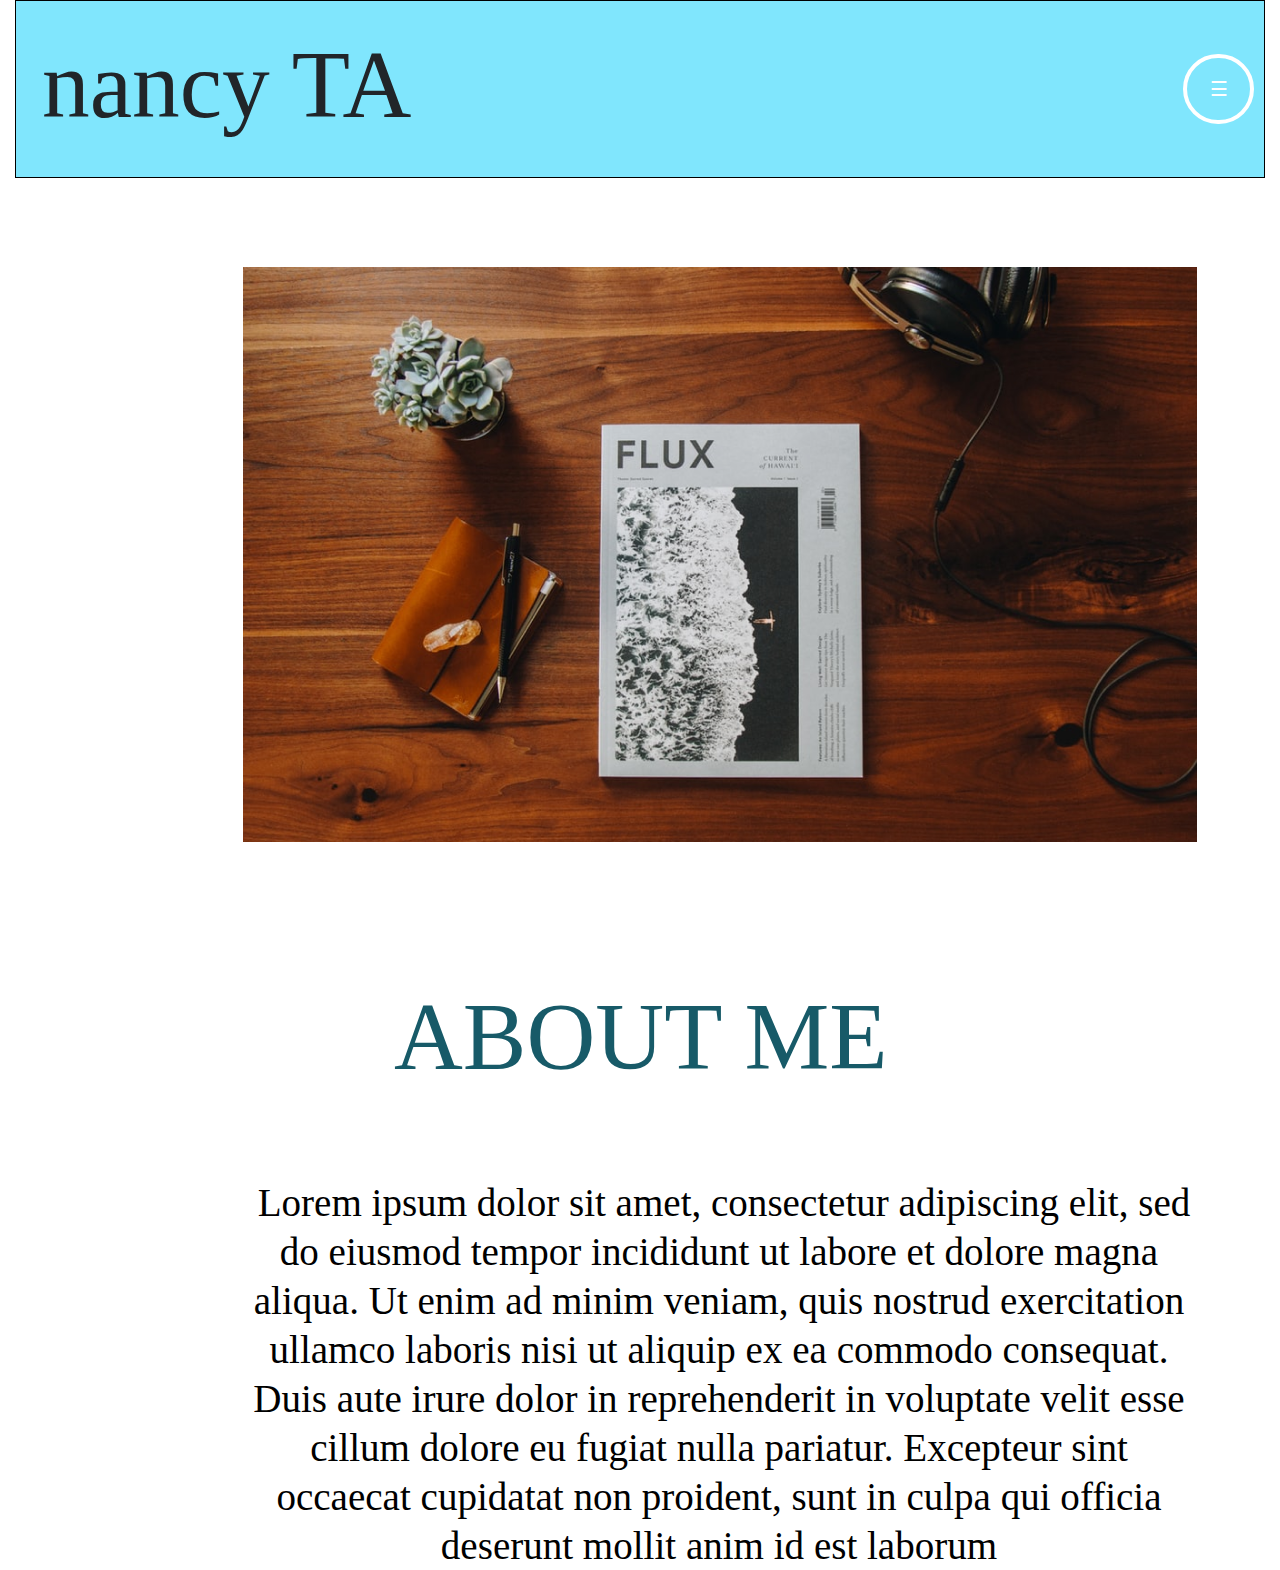
<file: index.html>
<!DOCTYPE html>
<html lang="en">

<head>
    <meta charset="UTF-8">
    <meta name="viewport" content="width=device-width, initial-scale=1.0">
    <link rel="stylesheet" href="css/main.css">
    <link rel="stylesheet" href="https://stackpath.bootstrapcdn.com/bootstrap/4.3.1/css/bootstrap.min.css"
        integrity="sha384-ggOyR0iXCbMQv3Xipma34MD+dH/1fQ784/j6cY/iJTQUOhcWr7x9JvoRxT2MZw1T" crossorigin="anonymous">
    <title>Nancy's Portfolio</title>
</head>

<body>

    <div class="container-fluid">

        <div class="navbar">

            <h1 class="heading">nancy TA</h1>
            <button class="openbtn" onclick="openNav()"
                style="background-color: transparent;border: 4px solid #FFFFFF;">&#9776; </button>
        </div>

        <div id="mySidepanel" class="sidepanel" style="margin-top: -30px;font-size: 15px;">
            <a href="javascript:void(0)" class="closebtn" onclick="closeNav()" style="margin-top: 39px;">&times;</a>
            <a href="art.html">ART</a>
            <a href="photoshop.html">PHOTOSHOP</a>
            <a href="#">TATTOO</a>
            <a href="#">AI</a>
            <a href="UX.html">UX/UI</a>
            <a href="shop.html">SHOP</a>
            <a href="contact.html">CONTACT</a>
            <a href="adobe.html">ADOBE ILLUSTRATED</a>
        </div>

        <div class="image">


        </div>
        <div class="wrap">

            <div class="about_heading">

                <h2 class="heading2">ABOUT ME</h2>

            </div>


            <div class="about">

                <p class="paragraph">

                    Lorem ipsum dolor sit amet, consectetur adipiscing elit, sed do eiusmod tempor incididunt ut labore
                    et dolore magna aliqua. Ut enim ad minim veniam,
                    quis nostrud exercitation ullamco laboris nisi ut aliquip ex ea commodo consequat. Duis aute irure
                    dolor in reprehenderit in voluptate velit esse cillum dolore eu fugiat nulla pariatur. Excepteur
                    sint occaecat cupidatat non proident,
                    sunt in culpa qui officia deserunt mollit anim id est laborum

                </p>


            </div>
        </div>

    </div>





    <script src="js/main.js"></script>


</body>

</html>
</file>
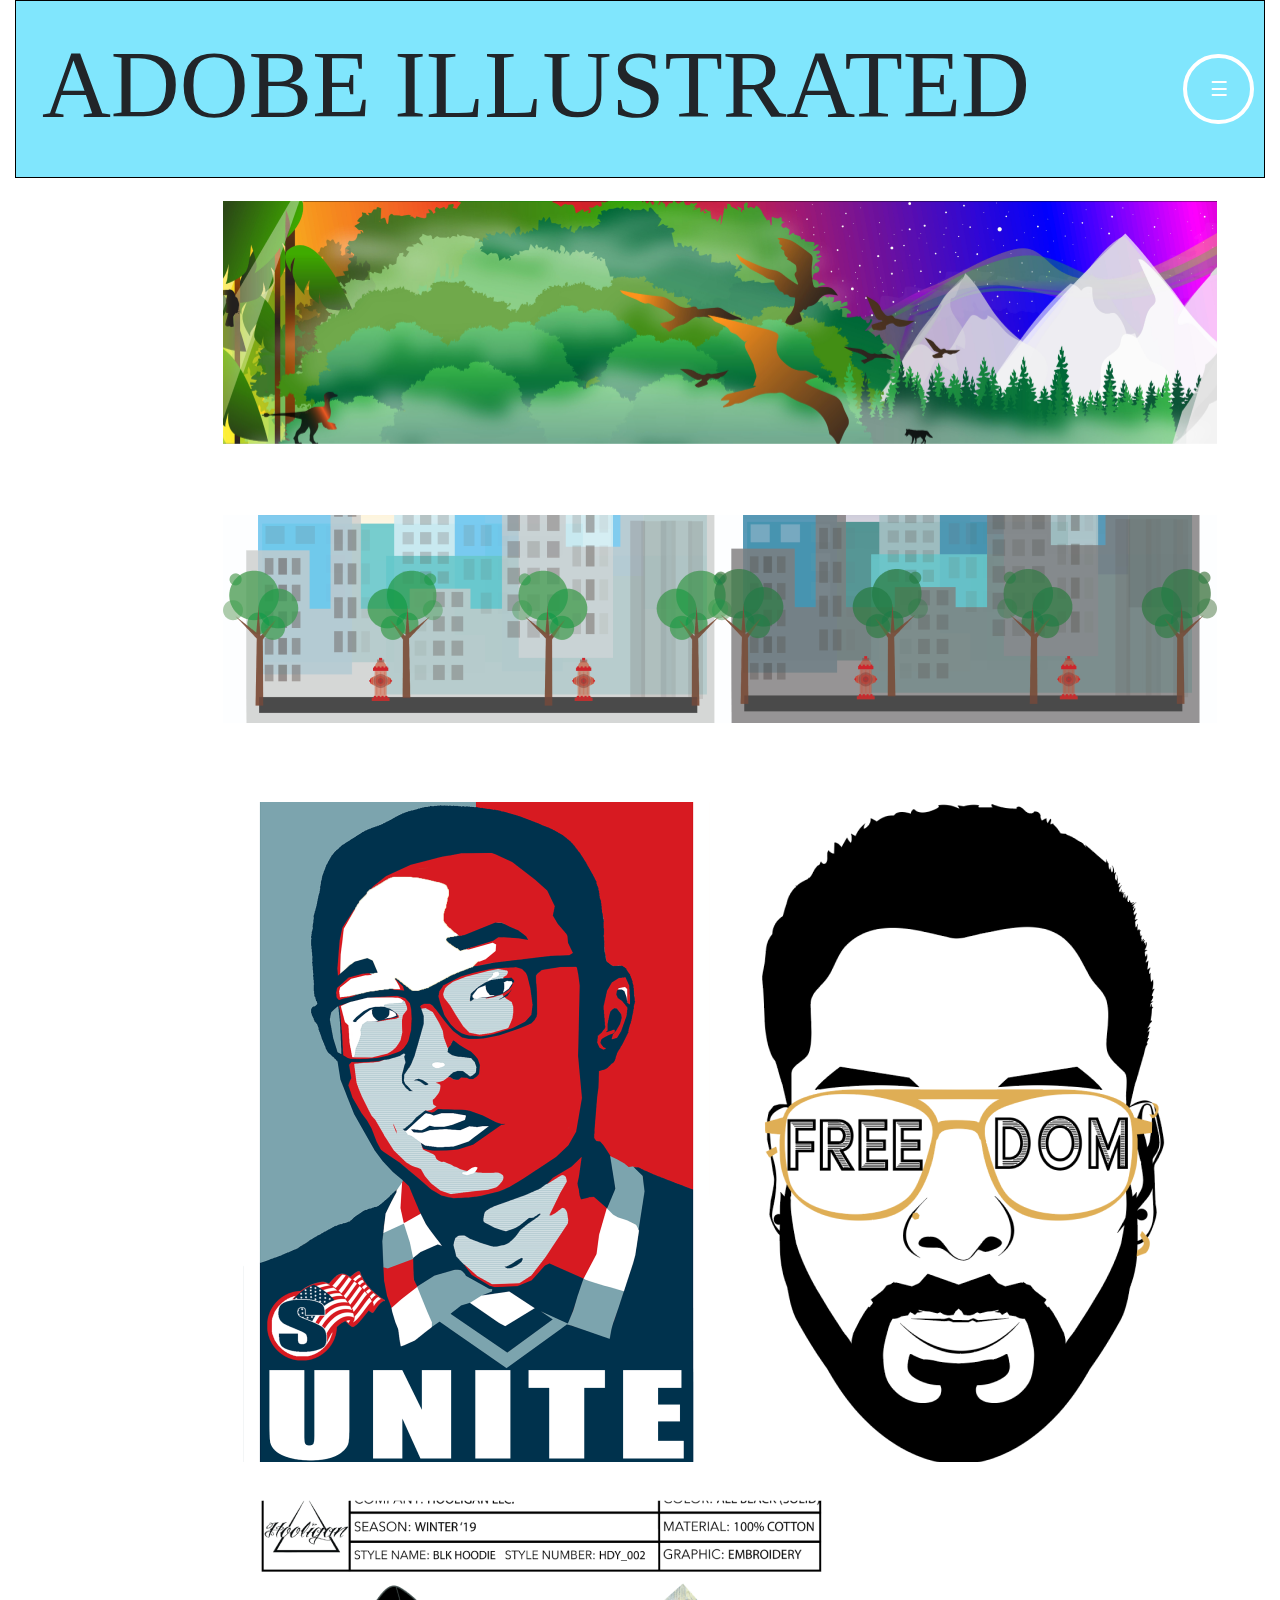
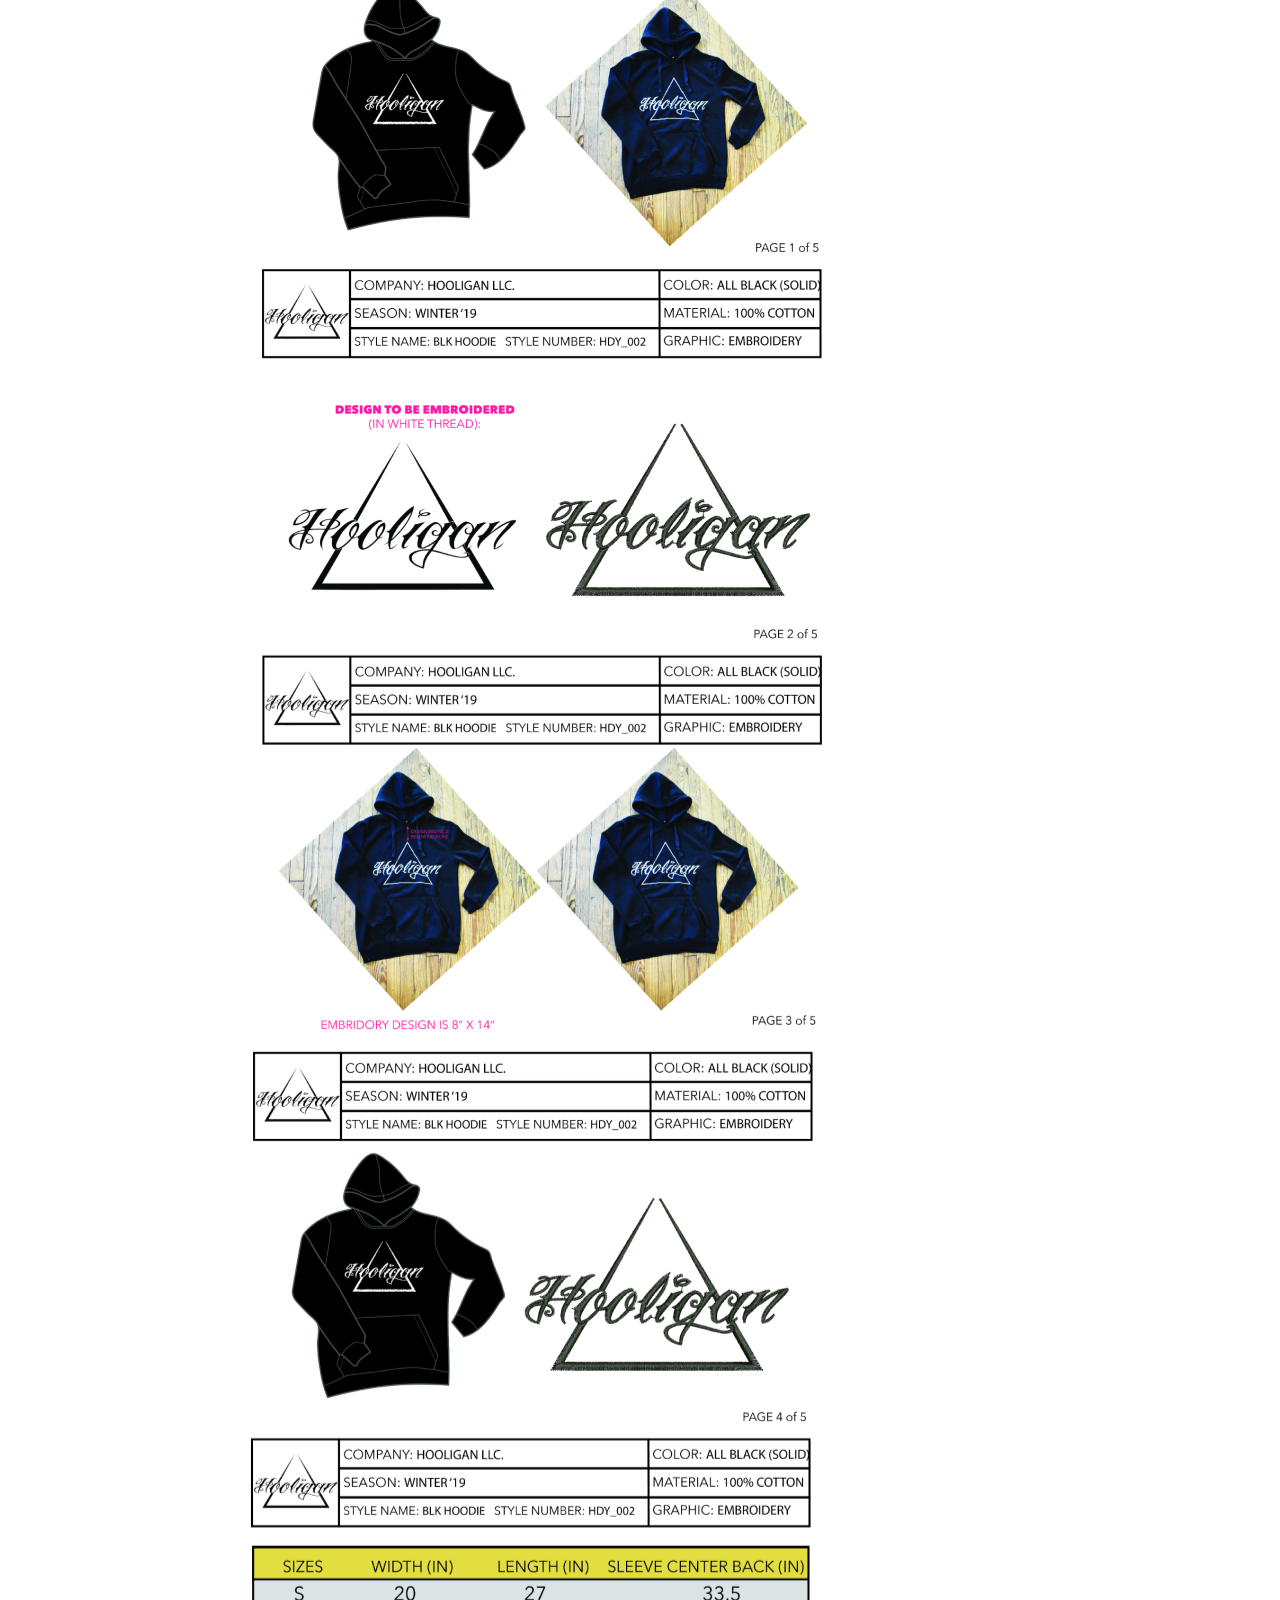
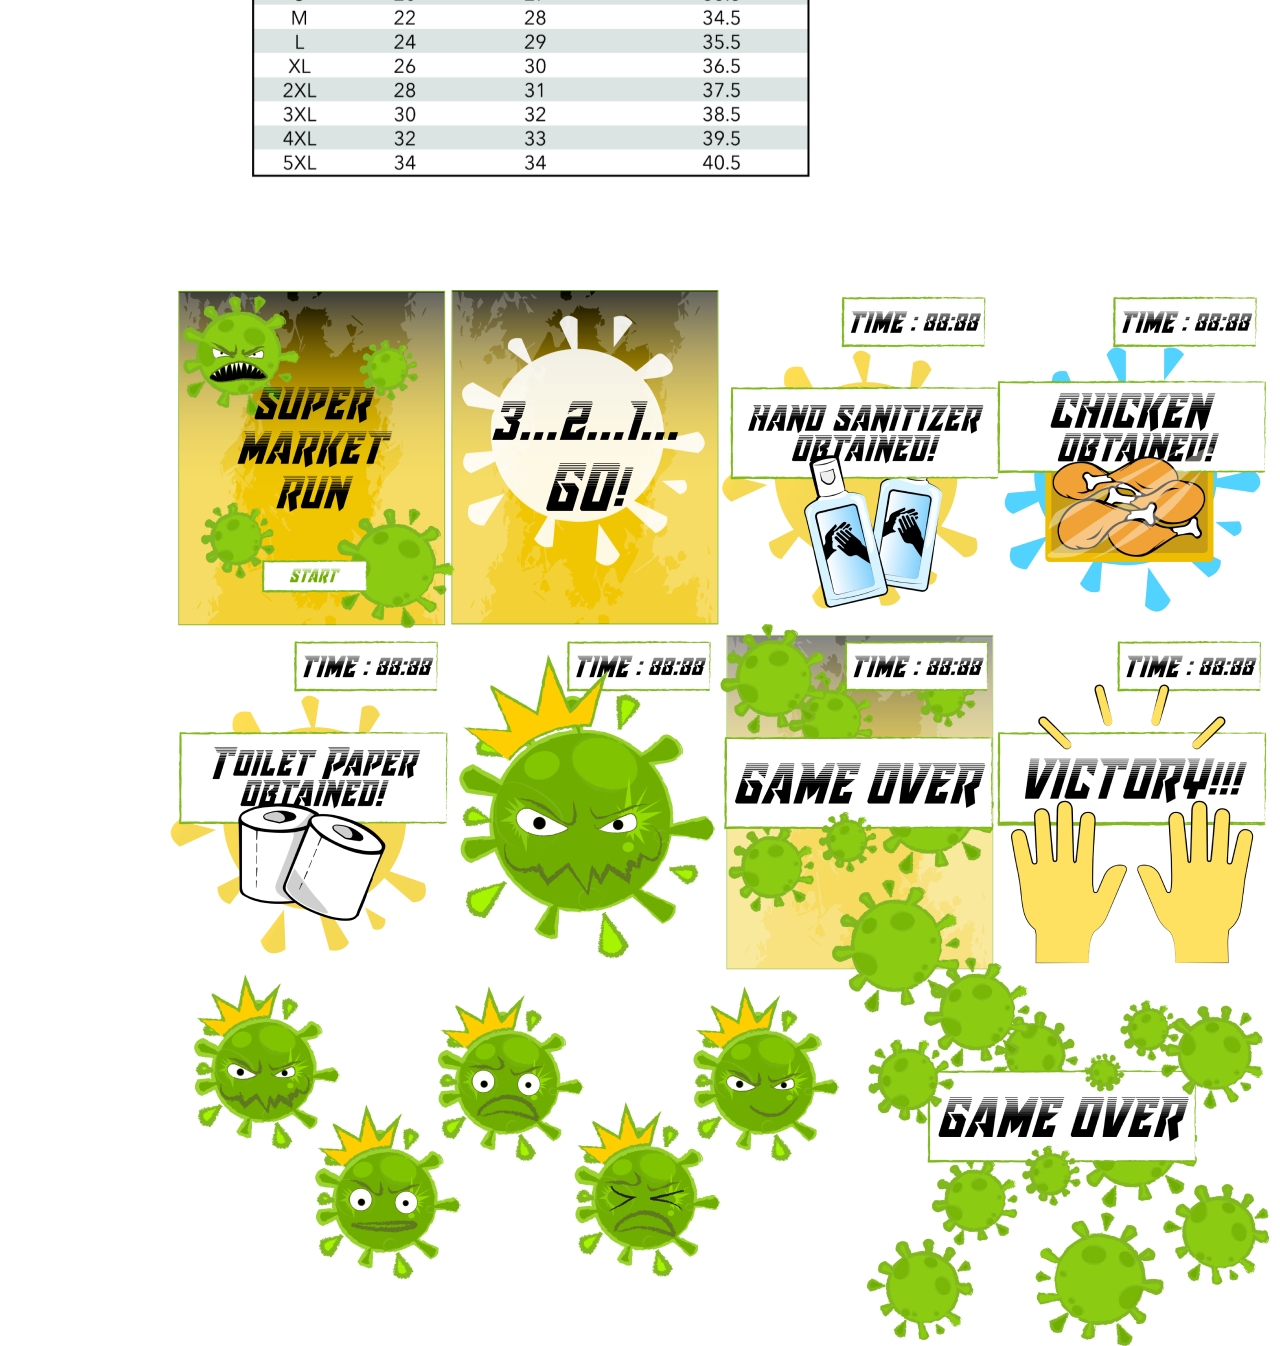
<file: adobe.html>
<!DOCTYPE html>
<html lang="en">

<head>
    <meta charset="UTF-8">
    <meta name="viewport" content="width=device-width, initial-scale=1.0">
    <link rel="stylesheet" href="css/main.css">
    <link rel="stylesheet" href="https://stackpath.bootstrapcdn.com/bootstrap/4.3.1/css/bootstrap.min.css"
        integrity="sha384-ggOyR0iXCbMQv3Xipma34MD+dH/1fQ784/j6cY/iJTQUOhcWr7x9JvoRxT2MZw1T" crossorigin="anonymous">
    <title>Nancy's Portfolio</title>
</head>

<body>

    <div class="container-fluid">

        <div class="navbar">

            <h1 class="heading">ADOBE ILLUSTRATED</h1>
            <button class="openbtn" onclick="openNav()"
                style="background-color: transparent;border: 4px solid #FFFFFF;">&#9776; </button>
        </div>

        <div id="mySidepanel" class="sidepanel" style="margin-top: -30px;font-size: 15px;">
            <a href="javascript:void(0)" class="closebtn" onclick="closeNav()" style="margin-top: 39px;">&times;</a>
            <a href="art.html">ART</a>
            <a href="photoshop.html">PHOTOSHOP</a>
            <a href="#">TATTOO</a>
            <a href="#">AI</a>
            <a href="UX.html">UX/UI</a>
            <a href="shop.html">SHOP</a>
            <a href="contact.html">CONTACT</a>
            <a href="adobe.html">ADOBE ILLUSTRATED</a>
        </div>

        <div class="image2">


        </div>

        <div class="image3">


        </div>


        <div class="row">
            <div class="col-md-6" id="pic1">

            </div>

            <div class="col-md-6" id="pic2">

            </div>

        </div>

        <div class="row">
            <div class="col-md-6" id="pic3">

            </div>
            <div class="col-md-6" id="pic4">

            </div>

        </div>

        <div id="pic4">

        </div>


    </div>

    </div>





    <script src="js/main.js"></script>


</body>

</html>
</file>
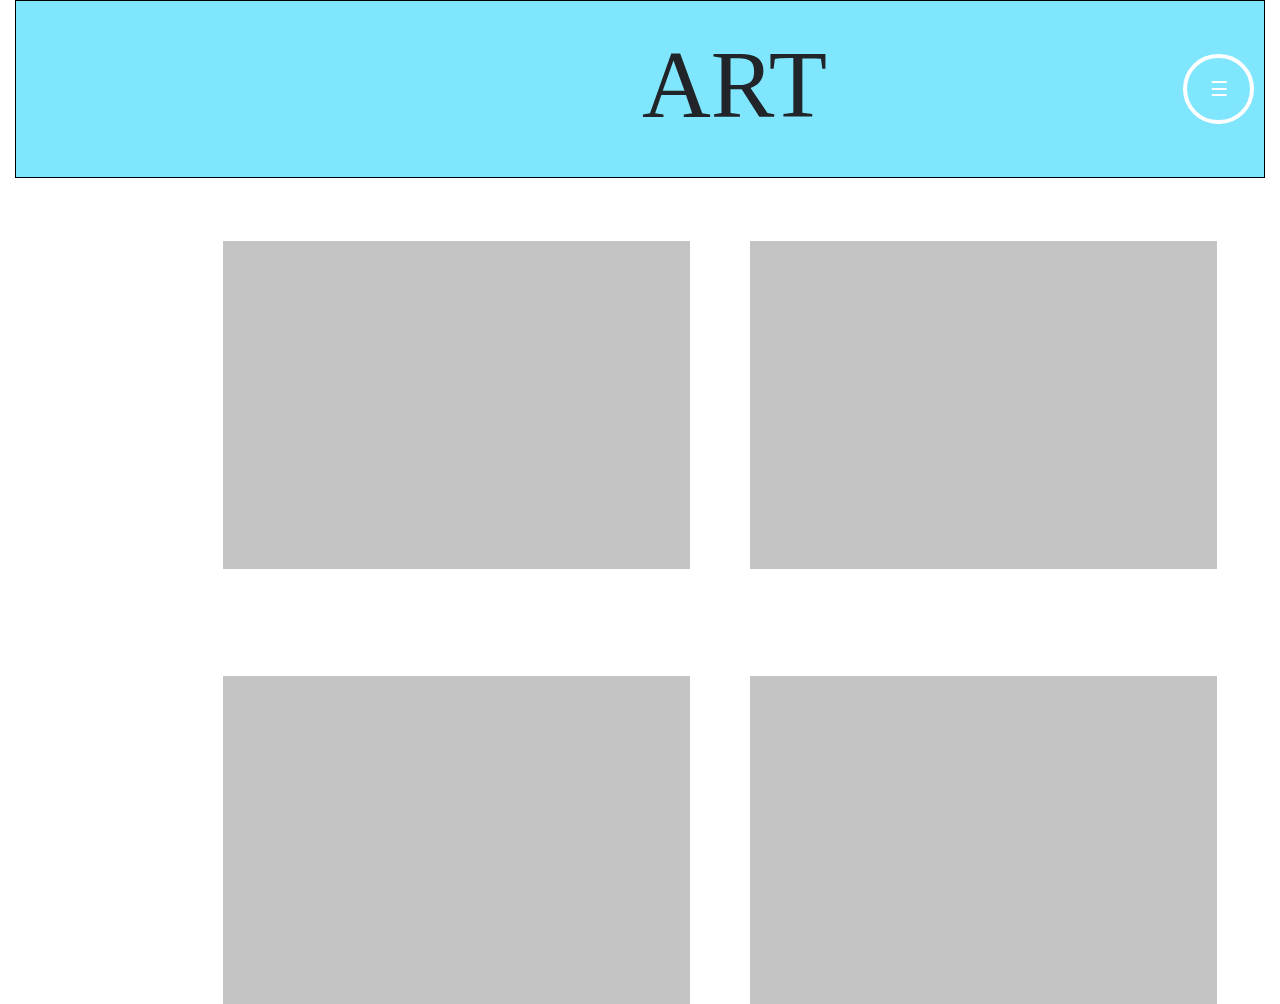
<file: art.html>
<!DOCTYPE html>
<html lang="en">
<head>
    <meta charset="UTF-8">
    <meta name="viewport" content="width=device-width, initial-scale=1.0">
    <link rel="stylesheet" href="css/main.css">
    <link rel="stylesheet" href="https://stackpath.bootstrapcdn.com/bootstrap/4.3.1/css/bootstrap.min.css" integrity="sha384-ggOyR0iXCbMQv3Xipma34MD+dH/1fQ784/j6cY/iJTQUOhcWr7x9JvoRxT2MZw1T" crossorigin="anonymous">
    <title>Nancy's Portfolio</title>
</head>
<body>

    <div class="container-fluid">

        <div class="navbar">
      
            <h1 class="heading" style="margin-left: 600px;">ART</h1>
            <button class="openbtn" onclick="openNav()" style="background-color: transparent;border: 4px solid #FFFFFF;" >&#9776; </button>
        </div>

        <div id="mySidepanel" class="sidepanel" style="margin-top: -30px;font-size: 15px;">
            <a href="javascript:void(0)" class="closebtn" onclick="closeNav()" style="margin-top: 39px;">&times;</a>
            <a href="art.html" >ART</a>
            <a href="photoshop.html">PHOTOSHOP</a>
            <a href="#">TATTOO</a>
            <a href="#">AI</a>
            <a href="UX.html">UX/UI</a>
            <a href="shop.html">SHOP</a>
            <a href="contact.html">CONTACT</a>
            <a href="adobe.html">ADOBE ILLUSTRATED</a>
          </div>

    </div>

  <div class="row">
   <div class="col-md-6" id = "col1">

   </div>
   <div class="col-md-6" id = "col2">
   
</div>

  </div>
  <div class="row">
    <div class="col-md-6" id = "col3">
 
    </div>
    <div class="col-md-6" id = "col4">
 
 </div>
 
   </div>

  

          <script src="js/main.js"></script>
    
    
</body>
</html>
</file>
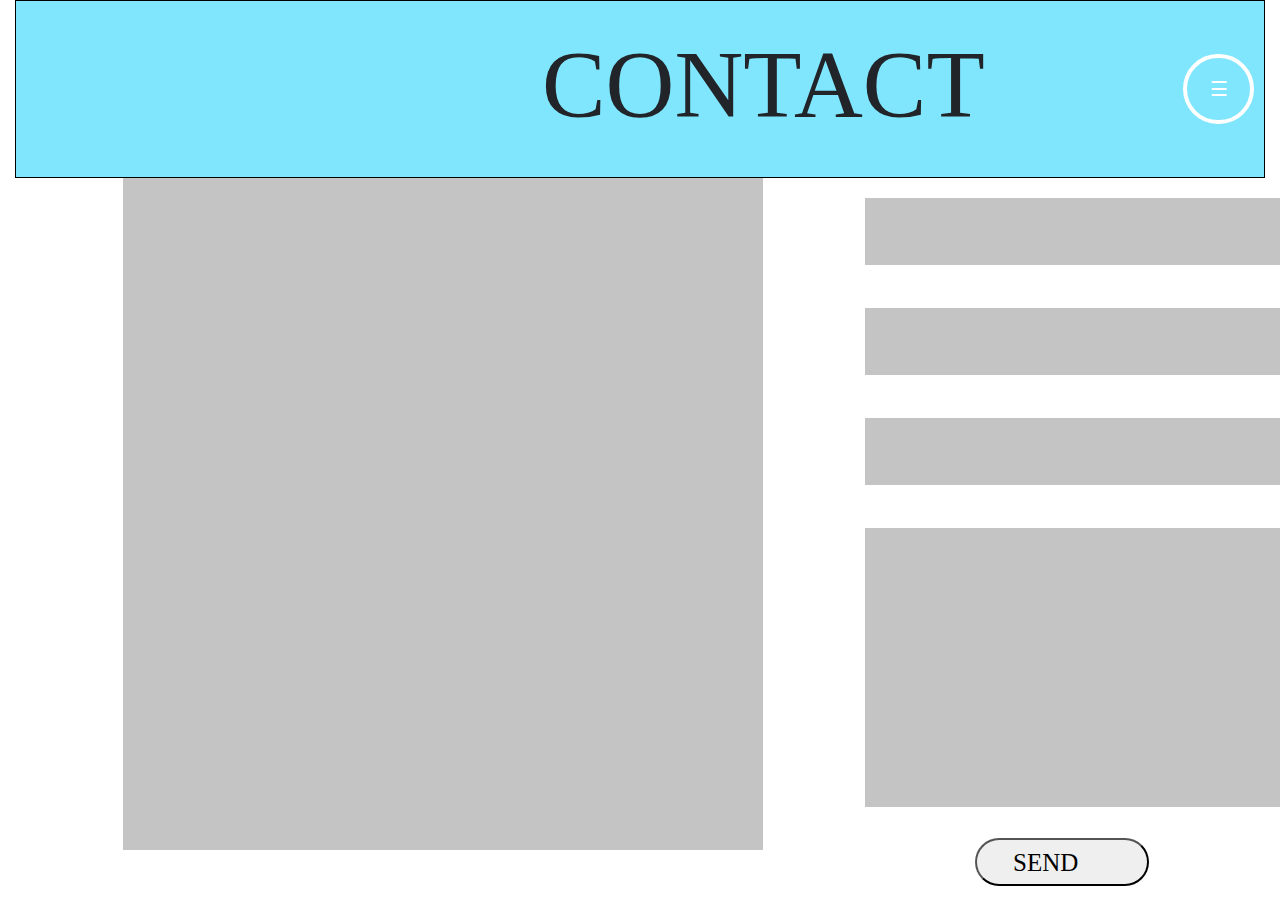
<file: contact.html>
<!DOCTYPE html>
<html lang="en">

<head>
    <meta charset="UTF-8">
    <meta name="viewport" content="width=device-width, initial-scale=1.0">
    <link rel="stylesheet" href="css/main.css">
    <link rel="stylesheet" href="https://stackpath.bootstrapcdn.com/bootstrap/4.3.1/css/bootstrap.min.css"
        integrity="sha384-ggOyR0iXCbMQv3Xipma34MD+dH/1fQ784/j6cY/iJTQUOhcWr7x9JvoRxT2MZw1T" crossorigin="anonymous">
    <title>Nancy's Portfolio</title>
</head>

<body>

    <div class="container-fluid">

        <div class="navbar">

            <h1 class="heading" style="margin-left: 500px;">CONTACT</h1>
            <button class="openbtn" onclick="openNav()"
                style="background-color: transparent;border: 4px solid #FFFFFF;">&#9776; </button>
        </div>

        <div id="mySidepanel" class="sidepanel" style="margin-top: -30px;font-size: 15px;">
            <a href="javascript:void(0)" class="closebtn" onclick="closeNav()" style="margin-top: 39px;">&times;</a>
            <a href="art.html">ART</a>
            <a href="photoshop.html">PHOTOSHOP</a>
            <a href="#">TATTOO</a>
            <a href="#">AI</a>
            <a href="UX.html">UX/UI</a>
            <a href="shop.html">SHOP</a>
            <a href="contact.html">CONTACT</a>
        </div>

    </div>

    <div class="row">
        <div class="col-md-6" id="col1d">

        </div>
        <div class="col-md-6">
            <div id="col2d"> </div>
            <div id="col3d"> </div>
            <div id="col4d"> </div>
            <div id="col5d"> </div>

            <a href="last.html"> <button class="buttond"> SEND</button> </a>

        </div>

    </div>




    <script src="js/main.js"></script>


</body>

</html>
</file>
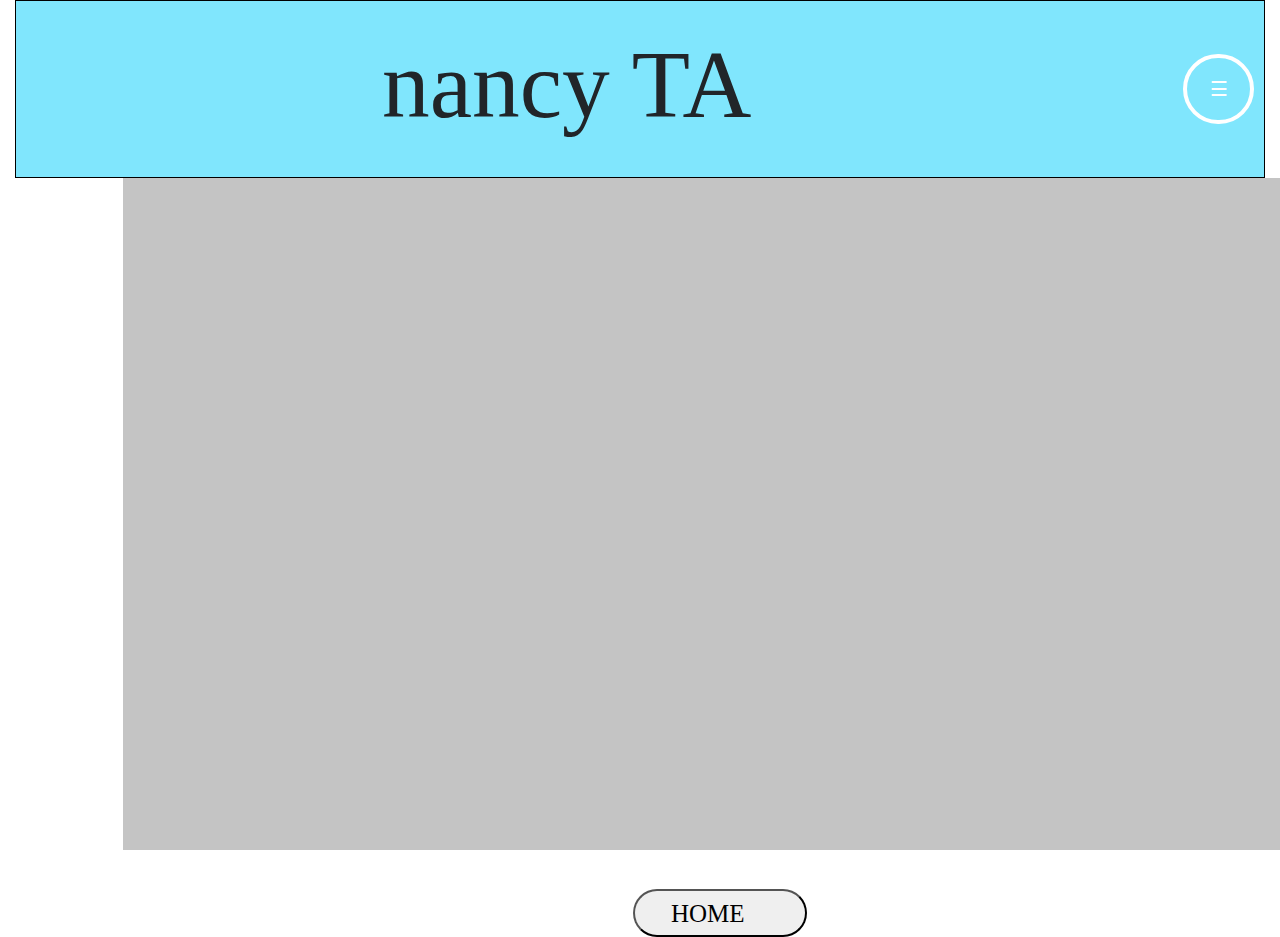
<file: last.html>
<!DOCTYPE html>
<html lang="en">
<head>
    <meta charset="UTF-8">
    <meta name="viewport" content="width=device-width, initial-scale=1.0">
    <link rel="stylesheet" href="css/main.css">
    <link rel="stylesheet" href="https://stackpath.bootstrapcdn.com/bootstrap/4.3.1/css/bootstrap.min.css" integrity="sha384-ggOyR0iXCbMQv3Xipma34MD+dH/1fQ784/j6cY/iJTQUOhcWr7x9JvoRxT2MZw1T" crossorigin="anonymous">
    <title>Nancy's Portfolio</title>
</head>
<body>

    <div class="container-fluid">

        <div class="navbar">
      
            <h1 class="heading" style="margin-left: 340px;">nancy TA</h1>
            <button class="openbtn" onclick="openNav()" style="background-color: transparent;border: 4px solid #FFFFFF;" >&#9776; </button>
        </div>

        <div id="mySidepanel" class="sidepanel" style="margin-top: -30px;font-size: 15px;">
            <a href="javascript:void(0)" class="closebtn" onclick="closeNav()" style="margin-top: 39px;">&times;</a>
            <a href="art.html" >ART</a>
            <a href="photoshop.html">PHOTOSHOP</a>
            <a href="#">TATTOO</a>
            <a href="#">AI</a>
            <a href="UX.html">UX/UI</a>
            <a href="shop.html">SHOP</a>
            <a href="contact.html">CONTACT</a>
            <a href="adobe.html">ADOBE ILLUSTRATED</a>
          </div>

          <div class="box" >

            
          </div>
     <a href="index.html"><button class="buttonc">HOME</button></a>  
          
    </div>

   

  

          <script src="js/main.js"></script>
    
    
</body>
</html>
</file>
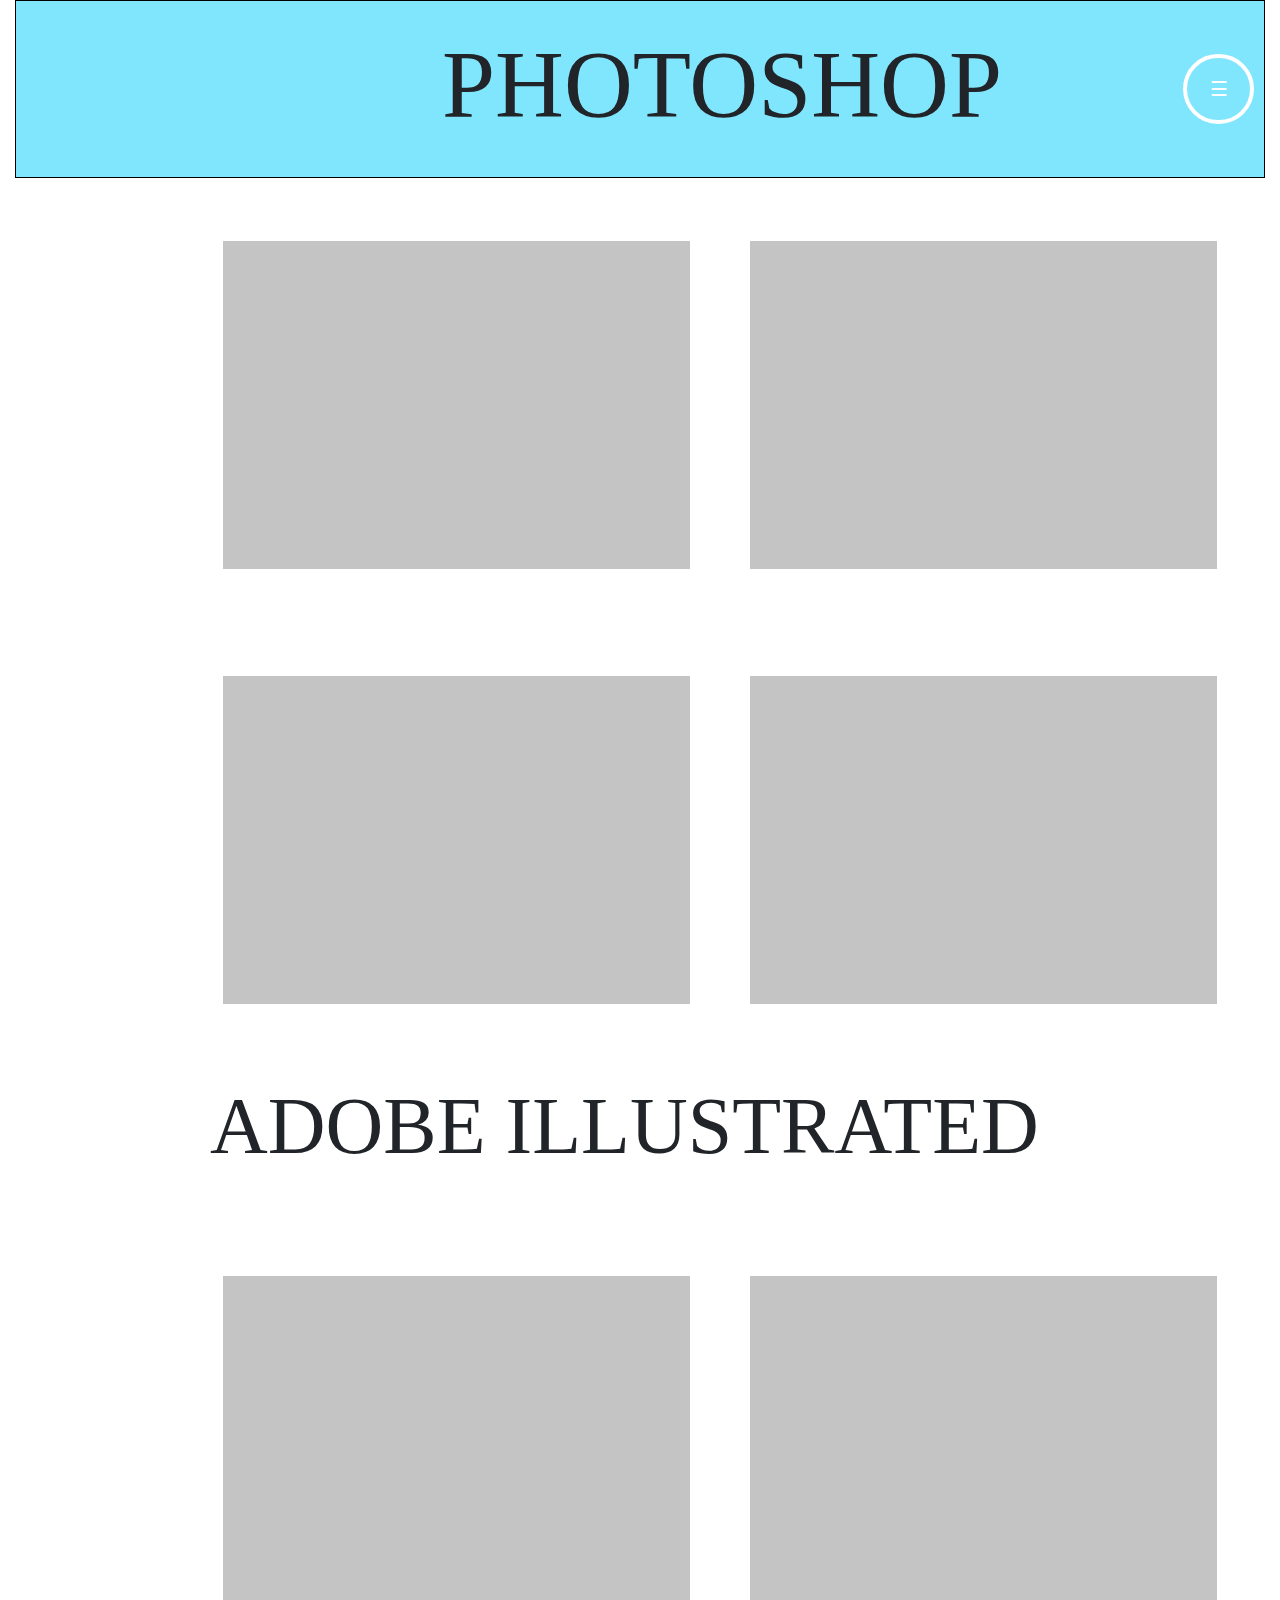
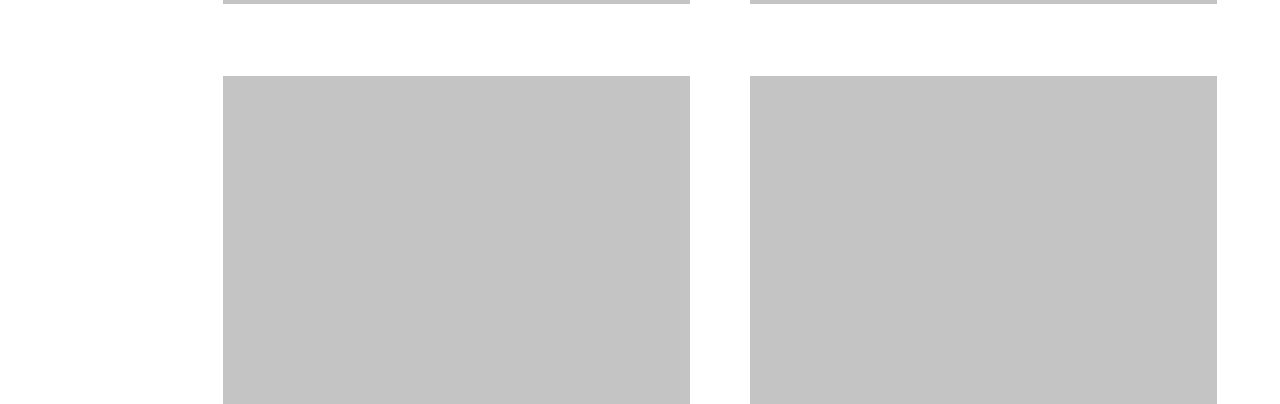
<file: photoshop.html>
<!DOCTYPE html>
<html lang="en">
<head>
    <meta charset="UTF-8">
    <meta name="viewport" content="width=device-width, initial-scale=1.0">
    <link rel="stylesheet" href="css/main.css">
    <link rel="stylesheet" href="https://stackpath.bootstrapcdn.com/bootstrap/4.3.1/css/bootstrap.min.css" integrity="sha384-ggOyR0iXCbMQv3Xipma34MD+dH/1fQ784/j6cY/iJTQUOhcWr7x9JvoRxT2MZw1T" crossorigin="anonymous">
    <title>Nancy's Portfolio</title>
</head>
<body>

    <div class="container-fluid">

        <div class="navbar">
      
            <h1 class="heading" style="margin-left: 400px;">PHOTOSHOP</h1>
            <button class="openbtn" onclick="openNav()" style="background-color: transparent;border: 4px solid #FFFFFF;" >&#9776; </button>
        </div>

        <div id="mySidepanel" class="sidepanel" style="margin-top: -30px;font-size: 15px;">
            <a href="javascript:void(0)" class="closebtn" onclick="closeNav()" style="margin-top: 39px;">&times;</a>
            <a href="art.html" >ART</a>
            <a href="photoshop.html">PHOTOSHOP</a>
            <a href="#">TATTOO</a>
            <a href="#">AI</a>
            <a href="UX.html">UX/UI</a>
            <a href="shop.html">SHOP</a>
            <a href="contact.html">CONTACT</a>
            <a href="adobe.html">ADOBE ILLUSTRATED</a>
          </div>

    </div>

  <div class="row">
   <div class="col-md-6" id = "col1">

   </div>
   <div class="col-md-6" id = "col2">
   
</div>

  </div>
  <div class="row">
    <div class="col-md-6" id = "col3">
 
    </div>
    <div class="col-md-6" id = "col4">
 
 </div>
 
   </div>

   <h1 class="heading" style="margin-left: 200px;margin-top: 900PX;font-size: 80PX;text-align: center;">ADOBE ILLUSTRATED</h1>

   <div class="row" style="margin-top: 200PX;"> 
    <div class="col-md-6" id = "col5">
 
    </div>
    <div class="col-md-6" id = "col6">
    
 </div>
 
   </div>
   <div class="row">
     <div class="col-md-6" id = "col7">
  
     </div>
     <div class="col-md-6" id = "col8">
  
  </div>
  
    </div>

  

          <script src="js/main.js"></script>
    
    
</body>
</html>
</file>
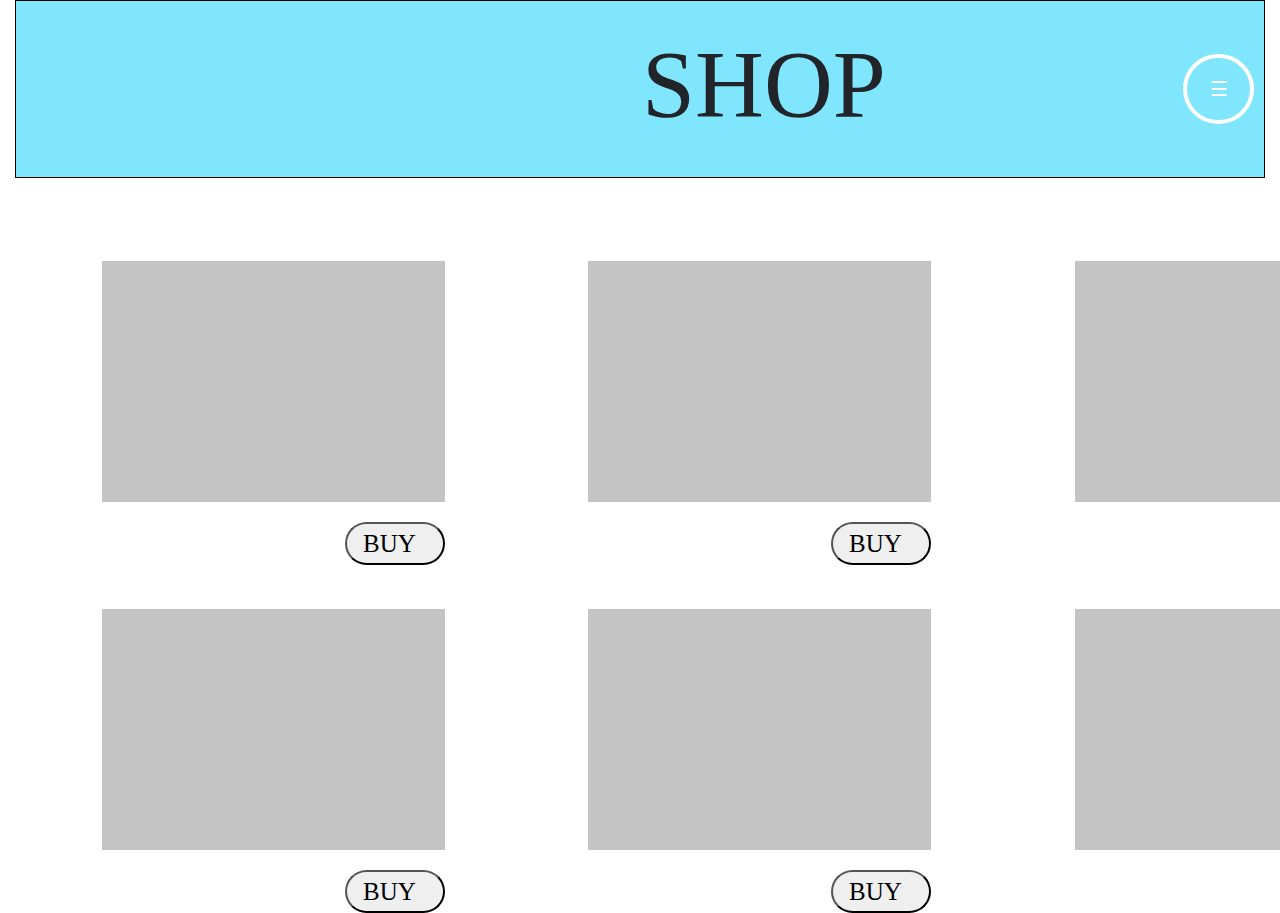
<file: shop.html>
<!DOCTYPE html>
<html lang="en">
<head>
    <meta charset="UTF-8">
    <meta name="viewport" content="width=device-width, initial-scale=1.0">
    <link rel="stylesheet" href="css/main.css">
    <link rel="stylesheet" href="https://stackpath.bootstrapcdn.com/bootstrap/4.3.1/css/bootstrap.min.css" integrity="sha384-ggOyR0iXCbMQv3Xipma34MD+dH/1fQ784/j6cY/iJTQUOhcWr7x9JvoRxT2MZw1T" crossorigin="anonymous">
    <title>Nancy's Portfolio</title>
</head>
<body>

    <div class="container-fluid">

        <div class="navbar">
      
            <h1 class="heading" style="margin-left: 600px;">SHOP</h1>
            <button class="openbtn" onclick="openNav()" style="background-color: transparent;border: 4px solid #FFFFFF;" >&#9776; </button>
        </div>

        <div id="mySidepanel" class="sidepanel" style="margin-top: -30px;font-size: 15px;">
            <a href="javascript:void(0)" class="closebtn" onclick="closeNav()" style="margin-top: 39px;">&times;</a>
            <a href="art.html" >ART</a>
            <a href="photoshop.html">PHOTOSHOP</a>
            <a href="#">TATTOO</a>
            <a href="#">AI</a>
            <a href="UX.html">UX/UI</a>
            <a href="shop.html">SHOP</a>
            <a href="contact.html">CONTACT</a>
            <a href="adobe.html">ADOBE ILLUSTRATED</a>
          </div>

    </div>

  <div class="row">
   <div class="col-md-4" id = "col1a"></div> <a href="shop2.html"> <button class="btn1">BUY</button>  </a> 
   <div class="col-md-4" id = "col2a"></div>  <a href="shop2.html"><button class="btn2">BUY</button></a>
   <div class="col-md-4" id = "col3a"></div> <a href="shop2.html"><button class="btn3">BUY</button></a>

  </div>
  <div class="row">
    <div class="col-md-4" id = "col4a"></div> <a href="shop2.html"><button class="btn4">BUY</button></a>
   <div class="col-md-4" id = "col5a"></div> <a href="shop2.html"><button class="btn5">BUY</button></a>
   <div class="col-md-4" id = "col6a"></div> <a href="shop2.html"><button class="btn6">BUY</button></a>
 
   </div>

  

          <script src="js/main.js"></script>
    
    
</body>
</html>
</file>
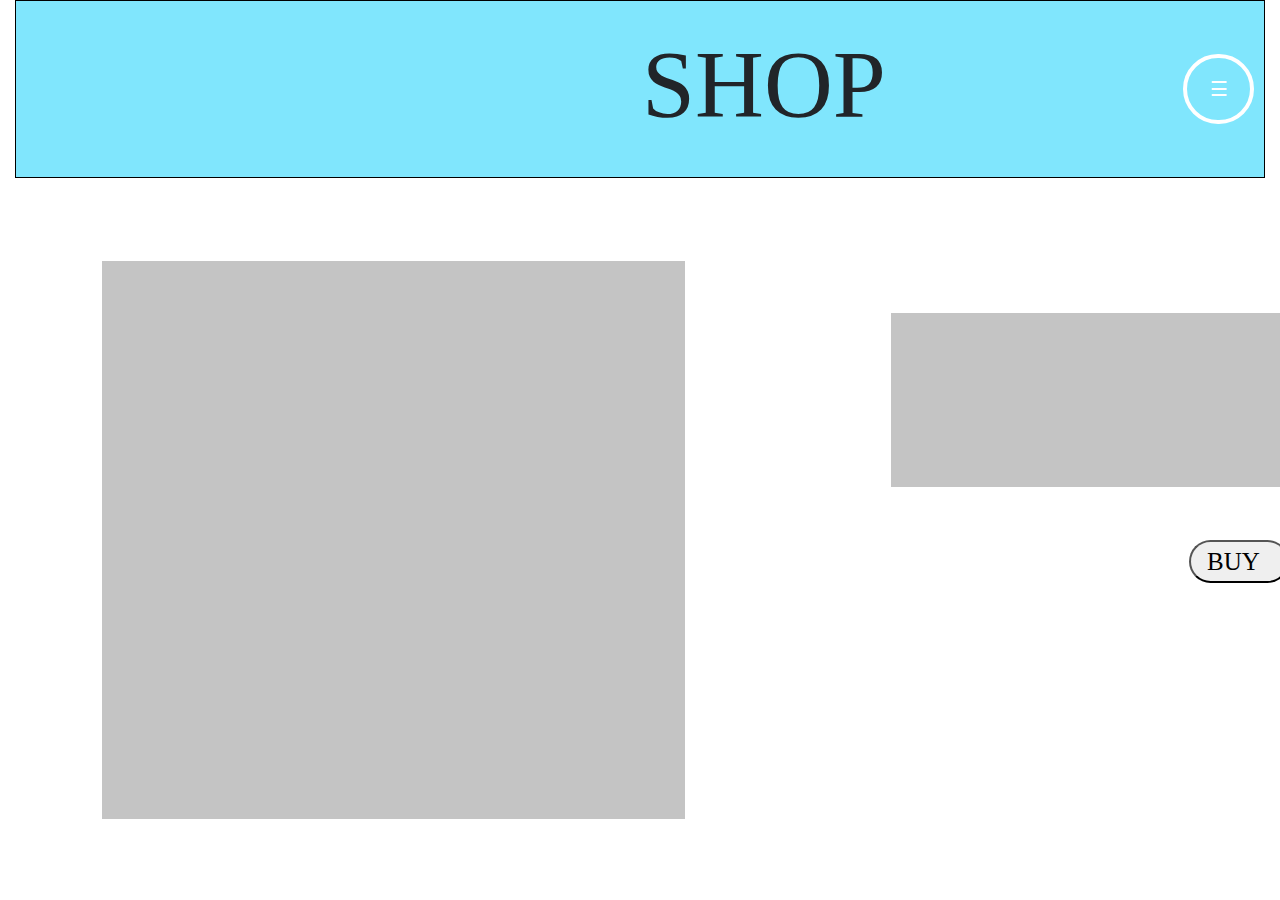
<file: shop2.html>
<!DOCTYPE html>
<html lang="en">
<head>
    <meta charset="UTF-8">
    <meta name="viewport" content="width=device-width, initial-scale=1.0">
    <link rel="stylesheet" href="css/main.css">
    <link rel="stylesheet" href="https://stackpath.bootstrapcdn.com/bootstrap/4.3.1/css/bootstrap.min.css" integrity="sha384-ggOyR0iXCbMQv3Xipma34MD+dH/1fQ784/j6cY/iJTQUOhcWr7x9JvoRxT2MZw1T" crossorigin="anonymous">
    <title>Nancy's Portfolio</title>
</head>
<body>

    <div class="container-fluid">

        <div class="navbar">
      
            <h1 class="heading" style="margin-left: 600px;">SHOP</h1>
            <button class="openbtn" onclick="openNav()" style="background-color: transparent;border: 4px solid #FFFFFF;" >&#9776; </button>
        </div>

        <div id="mySidepanel" class="sidepanel" style="margin-top: -30px;font-size: 15px;">
            <a href="javascript:void(0)" class="closebtn" onclick="closeNav()" style="margin-top: 39px;">&times;</a>
            <a href="art.html" >ART</a>
            <a href="photoshop.html">PHOTOSHOP</a>
            <a href="#">TATTOO</a>
            <a href="#">AI</a>
            <a href="UX.html">UX/UI</a>
            <a href="shop.html">SHOP</a>
            <a href="contact.html">CONTACT</a>
            <a href="adobe.html">ADOBE ILLUSTRATED</a>
          </div>

    </div>

  <div class="row">
    <div class="col-md-6" id = "col1b"></div>
    <div class="col-md-6" id = "col2b"></div>

  <a href="shop3.html"><button class="btns">BUY</button></a>
   
</div>

  </div>
 
 

  

  

          <script src="js/main.js"></script>
    
    
</body>
</html>
</file>
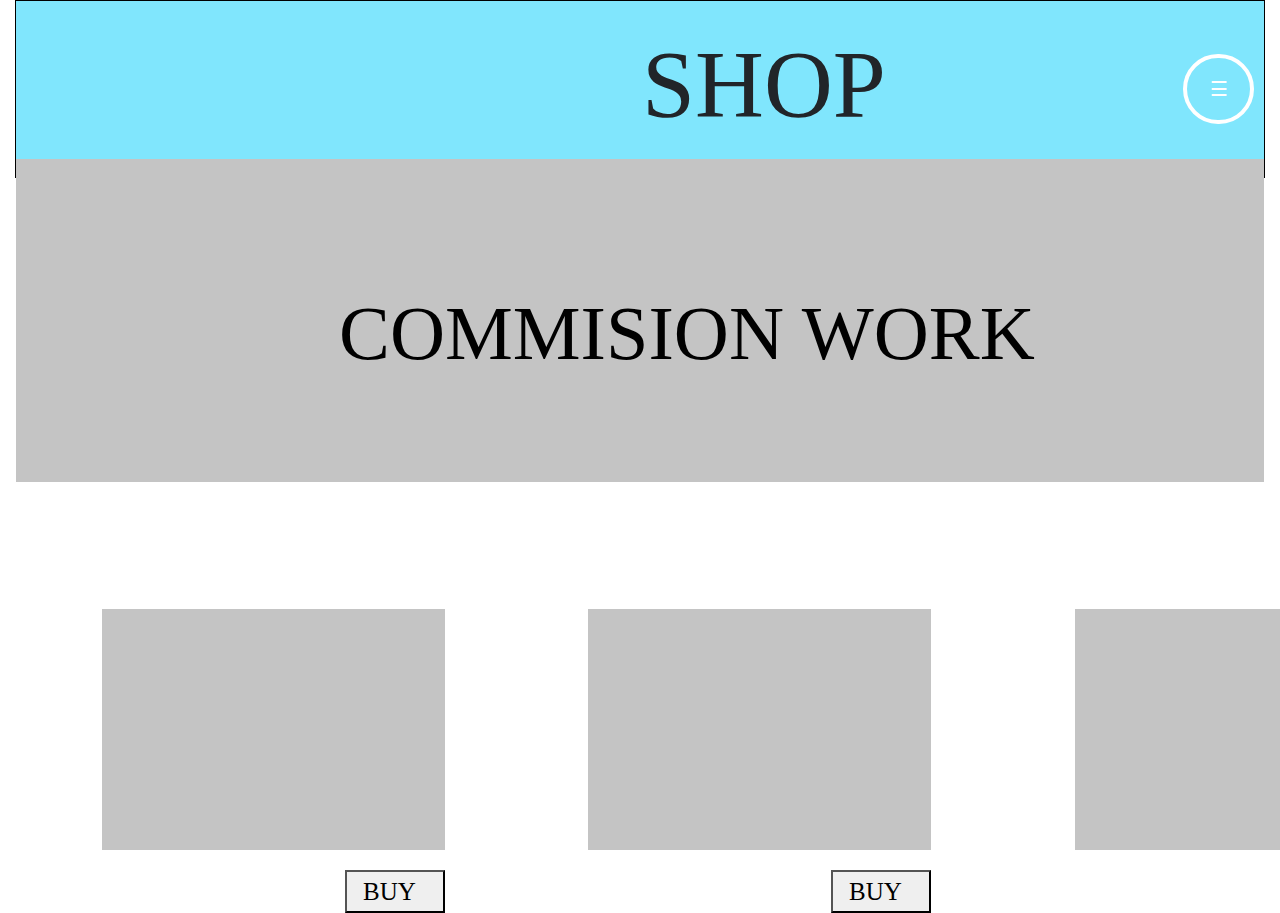
<file: shop3.html>
<!DOCTYPE html>
<html lang="en">

<head>
    <meta charset="UTF-8">
    <meta name="viewport" content="width=device-width, initial-scale=1.0">
    <link rel="stylesheet" href="css/main.css">
    <link rel="stylesheet" href="https://stackpath.bootstrapcdn.com/bootstrap/4.3.1/css/bootstrap.min.css"
        integrity="sha384-ggOyR0iXCbMQv3Xipma34MD+dH/1fQ784/j6cY/iJTQUOhcWr7x9JvoRxT2MZw1T" crossorigin="anonymous">
    <title>Nancy's Portfolio</title>
</head>

<body>

    <div class="container-fluid">

        <div class="navbar">

            <h1 class="heading" style="margin-left: 600px;">SHOP</h1>
            <div class="jambo">

                <h1 class="commission">COMMISION WORK</h1>

            </div>
            <button class="openbtn" onclick="openNav()"
                style="background-color: transparent;border: 4px solid #FFFFFF;">&#9776; </button>
        </div>

        <div id="mySidepanel" class="sidepanel" style="margin-top: -30px;font-size: 15px;">
            <a href="javascript:void(0)" class="closebtn" onclick="closeNav()" style="margin-top: 39px;">&times;</a>
            <a href="art.html">ART</a>
            <a href="photoshop.html">PHOTOSHOP</a>
            <a href="#">TATTOO</a>
            <a href="#">AI</a>
            <a href="UX.html">UX/UI</a>
            <a href="shop.html">SHOP</a>
            <a href="contact.html">CONTACT</a>
        </div>

    </div>

    <div class="row">
        <div class="col-md-4" id="col1c"></div> <a href="shop2.html"> <button class="btn1a">BUY</button> </a>
        <div class="col-md-4" id="col2c"></div> <a href="shop2.html"><button class="btn2a">BUY</button></a>
        <div class="col-md-4" id="col3c"></div> <a href="shop2.html"><button class="btn3a">BUY</button></a>

    </div>




    <script src="js/main.js"></script>


</body>

</html>
</file>
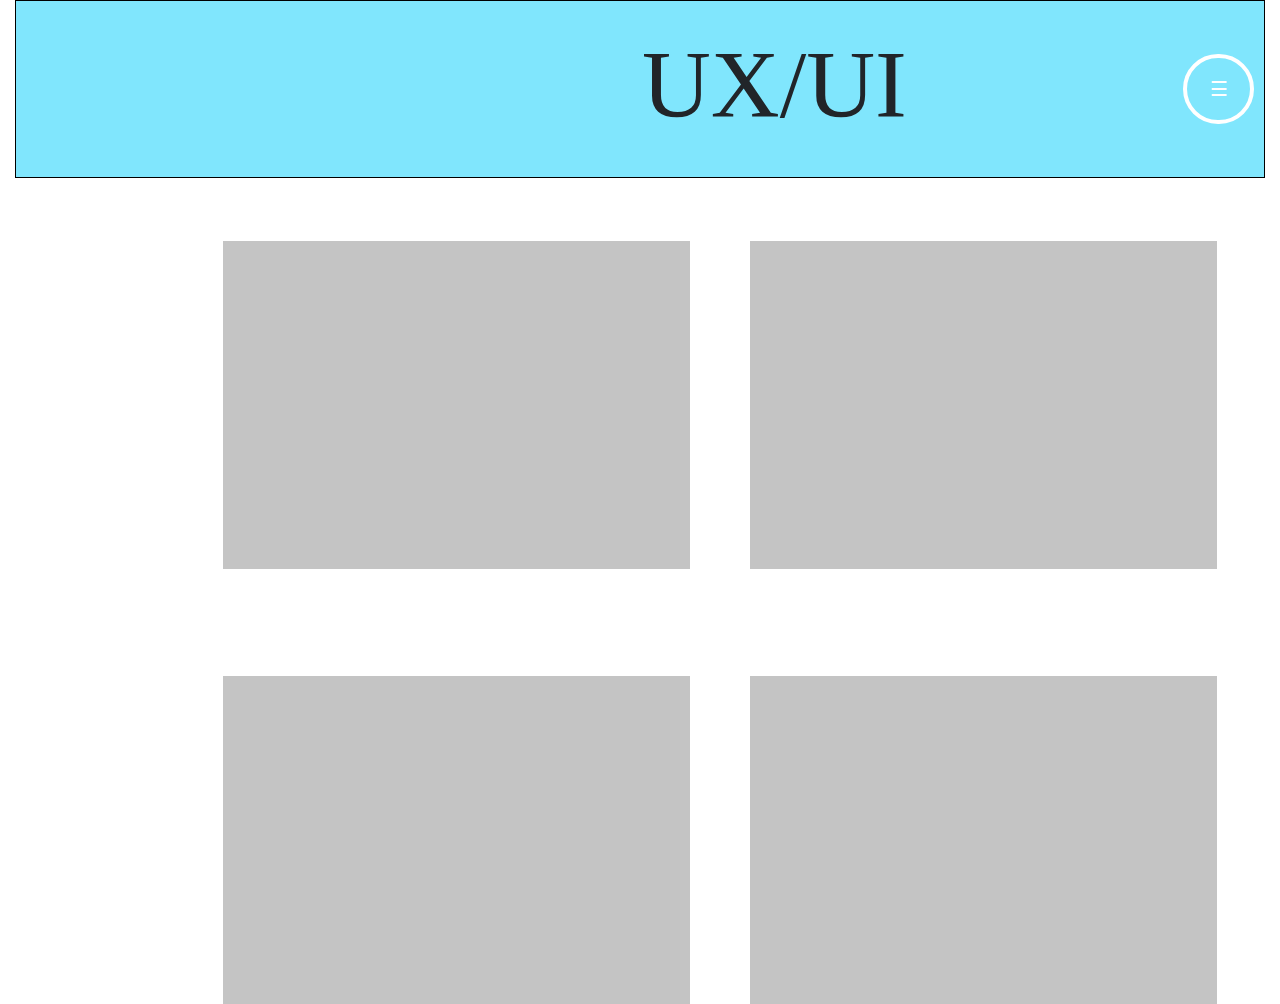
<file: UX.html>
<!DOCTYPE html>
<html lang="en">

<head>
  <meta charset="UTF-8">
  <meta name="viewport" content="width=device-width, initial-scale=1.0">
  <link rel="stylesheet" href="css/main.css">
  <link rel="stylesheet" href="https://stackpath.bootstrapcdn.com/bootstrap/4.3.1/css/bootstrap.min.css"
    integrity="sha384-ggOyR0iXCbMQv3Xipma34MD+dH/1fQ784/j6cY/iJTQUOhcWr7x9JvoRxT2MZw1T" crossorigin="anonymous">
  <title>Nancy's Portfolio</title>
</head>

<body>

  <div class="container-fluid">

    <div class="navbar">

      <h1 class="heading" style="margin-left: 600px;">UX/UI</h1>
      <button class="openbtn" onclick="openNav()"
        style="background-color: transparent;border: 4px solid #FFFFFF;">&#9776; </button>
    </div>

    <div id="mySidepanel" class="sidepanel" style="margin-top: -30px;font-size: 15px;">
      <a href="javascript:void(0)" class="closebtn" onclick="closeNav()" style="margin-top: 39px;">&times;</a>
      <a href="art.html">ART</a>
      <a href="photoshop.html">PHOTOSHOP</a>
      <a href="#">TATTOO</a>
      <a href="#">AI</a>
      <a href="UX.html">UX/UI</a>
      <a href="shop.html">SHOP</a>
      <a href="contact.html">CONTACT</a>
      <a href="adobe.html">ADOBE ILLUSTRATED</a>
    </div>

  </div>

  <div class="row">
    <div class="col-md-6" id="col1">

    </div>
    <div class="col-md-6" id="col2">

    </div>

  </div>
  <div class="row">
    <div class="col-md-6" id="col3">

    </div>
    <div class="col-md-6" id="col4">

    </div>

  </div>



  <script src="js/main.js"></script>


</body>

</html>
</file>
<file: css/main.css>
.navbar{
    height: 178px;
    width: 100%;
    background-color:#80E6FD;
    border: 1px solid #000000;
    box-sizing: border-box;
    font-family: 'Karnivore Seven';
}
.heading{
  font-family: 'Karnivore Seven';
  font-size: 95.37px;
  font-style: normal;
  font-weight: normal;
  display: flex;
  align-items: center;
  text-indent: 10px;
}
.openbtn{
  border: 8px solid #FFFFFF;
  position: absolute;
  width: 70.68px;
  right: 10px;
  height: 70.68px;
  background-color: transparent;
  border-radius: 50px;
}


.sidepanel {
  height:1024px; 
  width: 0; 
  position: fixed; 
  z-index: 1; 
  top: 0;
  right: 0;
  background-color:#80E6FD; 
  overflow-x: hidden; 
  padding-top: 60px; 
  transition: 0.5s; 
  font-size: 16px;
  font-family: 'Karnivore Seven';


}

/* The sidepanel links */
.sidepanel a {
  padding: 8px 8px 8px 32px;
  text-decoration: none;
  font-size: 25px;
  color: #818181;
  display: block;
  transition: 0.3s;
}

/* When you mouse over the navigation links, change their color */
.sidepanel a:hover {
  color: #f1f1f1;
}

/* Position and style the close button (top right corner) */
.sidepanel .closebtn {
  position: absolute;
  top: 0;
  right: 25px;
  font-size: 36px;
  margin-left: 50px;
}

/* Style the button that is used to open the sidepanel */
.openbtn {
  font-size: 20px;
  cursor: pointer;
  background-color: #111;
  color: white;
  padding: 10px 15px;
  border: none;
}

.openbtn:hover {
  background-color: #444;
}

a{
  margin-bottom: 10px;
  font-size: 15px;
}
#mySidepanel{
  font-size: 15px;
}

/* #image{
  left: 50%;
  top: 50%;
  bottom: 50%;
  right: 50%;
} */

.image{
position: absolute;
width: 954px;
height: 575px;
left: 243px;
top: 267px;
background-image: url('../assests/home.png');
background-size: cover;
background-repeat: no-repeat;
  
}
.about{
  position: absolute;
  width: 956px;
  height: 640px;
  left: 241px;
  top: 578px;
}
.paragraph{
font-family: Karnivore Seven;
font-style: normal;
font-weight: normal;
font-size: 39.06px;
line-height: 49px;
display: flex;
align-items: center;
text-align: center;
text-indent: 10px;
margin-top: 600px;
color: #000000;
}

.about_heading{
position: absolute;
width: 1440px;
height: 178px;
margin-top: 100PX;
text-align: center;
left: 30%;

}



.heading2{
font-family: Karnivore Seven;
font-style: normal;
font-weight: normal;
font-size: 95.37px;
line-height: 119px;
display: flex;
align-items: center;
text-align: center;
text-indent: 10px;
margin-top: 700px;
left: 50%;
color: #175A68;
}
.wrap{
  background: #E5E5E5;
}

#col1{
position: absolute;
width: 467px;
height: 328px;
left: 223px;
top: 241px;
margin-right: 30px;

background: #C4C4C4;
}
#col2{
position: absolute;
width: 467px;
height: 328px;
left: 749.65px;
top: 241px;
background: #C4C4C4;
  }
#col3{
position: absolute;
width: 467px;
height: 328px;
left: 223px;
top: 676px;
background: #C4C4C4;
    }

#col4{
position: absolute;
width: 467px;
height: 328px;
left: 749.65px;
top: 676px;
background: #C4C4C4;
      }

#col5{
position: absolute;
width: 467px;
height: 328px;
left: 223px;
top: 1276px;
background: #C4C4C4;
        }
#col6{
position: absolute;
width: 467px;
height: 328px;
left: 749.65px;
top: 1276px;
background: #C4C4C4;
          }

#col7{
position: absolute;
width: 467px;
height: 328px;
left: 223px;
top: 1676px;
background: #C4C4C4;
            }
#col8{
position: absolute;
width: 467px;
height: 328px;
left: 749.65px;
top: 1676px;
background: #C4C4C4;
              }



#col1{
position: absolute;
width: 467px;
height: 328px;
left: 223px;
top: 241px;
margin-right: 30px;

background: #C4C4C4;
}
#col2{
position: absolute;
width: 467px;
height: 328px;
left: 749.65px;
top: 241px;
background: #C4C4C4;
  }
#col3{
position: absolute;
width: 467px;
height: 328px;
left: 223px;
top: 676px;
background: #C4C4C4;
    }

#col4{
position: absolute;
width: 467px;
height: 328px;
left: 749.65px;
top: 676px;
background: #C4C4C4;
      }
#col1{
position: absolute;
width: 467px;
height: 328px;
left: 223px;
top: 241px;
margin-right: 30px;

background: #C4C4C4;
}
#col2{
position: absolute;
width: 467px;
height: 328px;
left: 749.65px;
top: 241px;
background: #C4C4C4;
  }
#col3{
position: absolute;
width: 467px;
height: 328px;
left: 223px;
top: 676px;
background: #C4C4C4;
    }

#col4{
position: absolute;
width: 467px;
height: 328px;
left: 749.65px;
top: 676px;
background: #C4C4C4;
      }


#col1a{
position: absolute;
width: 343px;
height: 241px;
left: 102px;
top: 261px;
margin-right: 30px;
background: #C4C4C4;
        }

#col2a{
position: absolute;
width: 343px;
height: 241px;
left: 588px;
top: 261px;
background: #C4C4C4;
          }

#col3a{
position: absolute;
width: 343px;
height: 241px;
left: 1075px;
top: 261px;
background: #C4C4C4;
            }
        
#col4a{
position: absolute;
width: 343px;
height: 241px;
left: 102px;
top: 609px;
background: #C4C4C4;
              }


#col5a{
position: absolute;
width: 343px;
height: 241px;
left: 588px;
top: 609px;;
background: #C4C4C4;
              }
                
#col6a{
position: absolute;
width: 343px;
height: 241px;
left: 1075px;
top: 609px;
background: #C4C4C4;
              }
                
.btn1{
position: absolute;
width: 100px;
height: 43px;
left: 345px;
top: 522px;
border-radius: 30px;
font-family: Karnivore Seven;
font-style: normal;
font-weight: normal;
font-size: 25px;
line-height: 31px;
display: flex;
align-items: center;
text-align: center;
text-indent: 10px;

color: #000000;
}

.btn2{
position: absolute;
width: 100px;
height: 43px;
left: 831px;
top: 522px;
border-radius: 30px;
font-family: Karnivore Seven;
font-style: normal;
font-weight: normal;
font-size: 25px;
line-height: 31px;
display: flex;
align-items: center;
text-align: center;
text-indent: 10px;

color: #000000;
}
.btn3{
position: absolute;
width: 100px;
height: 43px;
left: 1317px;
top: 522px;
border-radius: 30px;
font-family: Karnivore Seven;
font-style: normal;
font-weight: normal;
font-size: 25px;
line-height: 31px;
display: flex;
align-items: center;
text-align: center;
text-indent: 10px;

color: #000000;
}
.btn4{
position: absolute;
width: 100px;
height: 43px;
left: 345px;
top: 870px;
border-radius: 30px;
font-family: Karnivore Seven;
font-style: normal;
font-weight: normal;
font-size: 25px;
line-height: 31px;
display: flex;
align-items: center;
text-align: center;
text-indent: 10px;

color: #000000;
}

.btn5{
position: absolute;
width: 100px;
height: 43px;
left: 831px;
top: 870px;
border-radius: 30px;
font-family: Karnivore Seven;
font-style: normal;
font-weight: normal;
font-size: 25px;
line-height: 31px;
display: flex;
align-items: center;
text-align: center;
text-indent: 10px;
color: #000000;
}
.btn6{
position: absolute;
width: 100px;
height: 43px;
left: 1317px;
top: 870px;
border-radius: 30px;
font-family: Karnivore Seven;
font-style: normal;
font-weight: normal;
font-size: 25px;
line-height: 31px;
display: flex;
align-items: center;
text-align: center;
text-indent: 10px;
color: #000000;

}
      
#col1b{

position: absolute;
width: 583px;
height: 558px;
left: 102px;
top: 261px;

background: #C4C4C4;

}

#col2b{
position: absolute;
width: 419.24px;
height: 174px;
left: 891px;
top: 313px;

background: #C4C4C4;
}

.btns{
position: absolute;
width: 100px;
height: 43px;
left: 1189.08px;
top: 540px;
border-radius: 30px;
font-family: Karnivore Seven;
font-style: normal;
font-weight: normal;
font-size: 25px;
line-height: 31px;
display: flex;
align-items: center;
text-align: center;
text-indent: 10px;

color: #000000;
}

.jambo{
position: absolute;
width: 100%;
height: 323px;
left: 0px;
top: 158px;
text-align: center;
background: #C4C4C4;
}

#col1c{

position: absolute;
width: 343px;
height: 241px;
left: 102px;
top: 609px;

background: #C4C4C4;

}
#col2c{

position: absolute;
width: 343px;
height: 241px;
left: 588px;
top: 609px;

background: #C4C4C4;
}

#col3c{
position: absolute;
width: 343px;
height: 241px;
left: 1075px;
top: 609px;
background: #C4C4C4;
}

.commission{
  position: absolute;
width: 793px;
height: 95px;
left: 313px;
top: 126.5px;

font-family: Karnivore Seven;
font-style: normal;
font-weight: normal;
font-size: 76.29px;
line-height: 95px;
display: flex;
align-items: center;
text-align: center;
text-indent: 10px;

color: #000000;
}
.btn1a{
position: absolute;
width: 100px;
height: 43px;
left: 345px;
top: 870px;

font-family: Karnivore Seven;
font-style: normal;
font-weight: normal;
font-size: 25px;
line-height: 31px;
display: flex;
align-items: center;
text-align: center;
text-indent: 10px;

color: #000000;

}

.btn2a{

  position: absolute;
  width: 100px;
  height: 43px;
  left: 831px;
  top: 870px;
  
  font-family: Karnivore Seven;
  font-style: normal;
  font-weight: normal;
  font-size: 25px;
  line-height: 31px;
  display: flex;
  align-items: center;
  text-align: center;
  text-indent: 10px;
  
  color: #000000;

}

.btn3a{

  position: absolute;
  width: 100px;
  height: 43px;
  left: 1317px;
  top: 870px;
  
  font-family: Karnivore Seven;
  font-style: normal;
  font-weight: normal;
  font-size: 25px;
  line-height: 31px;
  display: flex;
  align-items: center;
  text-align: center;
  text-indent: 10px;
  
  color: #000000;

}
#col1d{
position: absolute;
width: 709px;
height: 672px;
left: 123px;
top: 178px;
background: #C4C4C4;
padding-right: 30PX;
}

#col2d{
  position: absolute;
  width: 466px;
  height: 67px;
  left: 880px;
  top: 20px;
  
  background: #C4C4C4;
}

#col3d{
position: absolute;
width: 466px;
height: 67px;
left: 880px;
top: 130px;
background: #C4C4C4;

}
#col4d{
position: absolute;
width: 466px;
height: 67px;
left: 880px;
top: 240px;
background: #C4C4C4; 
}

#col5d{
position: absolute;
width: 466px;
height: 279px;
left: 880px;
top: 350px;
background: #C4C4C4; 
}
.buttond{
position: absolute;
width: 174px;
height: 48px;
left: 990px;
top: 660px;
border-radius: 30px;
font-family: Karnivore Seven;
font-style: normal;
font-weight: normal;
font-size: 25px;
line-height: 31px;
display: flex;
align-items: center;
text-align: center center;
text-indent: 30px;

color: #000000;
}

.box{
position: absolute;
width: 1195px;
height: 672px;
left: 123px;
top: 178px;

background: #C4C4C4;
}
.buttonc{
  position: absolute;
  width: 174px;
  height: 48px;
  left: 633px;
  top: 889px;
  border-radius: 30px;
  font-family: Karnivore Seven;
  font-style: normal;
  font-weight: normal;
  font-size: 25px;
  line-height: 31px;
  display: flex;
  align-items: center;
  text-align: center;
  text-indent: 30px;
  
  color: #000000;
}

.image2{
position: absolute;
width: 994px;
height: 243.28px;
left: 223px;
top: 201px;

background: url('../assests/Rectangle\ 33.png');
}
.image3{
  position: absolute;
  width: 994px;
  height: 208px;
  left: 223px;
  top: 515px;
  background: url('../assests/Rectangle\ 34.png'); 
}
#pic1{
position: absolute;
width: 467px;
height: 660px;
left: 243px;
top: 802px;
background: url('../assests/Rectangle\ 18.png');
}
#pic2{
  position: absolute;
  width: 467px;
  height: 660px;
  left: 730px;
  top: 802px;
  
  background: url('../assests/Rectangle\ 14.png'); 
}
#pic3{
  position: absolute;
  width: 589px;
  height: 1890.2px;
  left: 243px;
  top: 1499.8px;
  
  background: url('../assests/Rectangle\ 20.png');
}
#pic4{
  position: absolute;
  width: 334px;
  height: 848px;
  left: 863px;
  top: 1586px;
  
  background: url('../assests/Rectangle\ 35.png');
}
#pic4{
  position: absolute;
width: 1212px;
height: 1056px;
left: 114px;
top: 3490px;

background: url('../assests/Rectangle\ 19.png')
}
</file>
